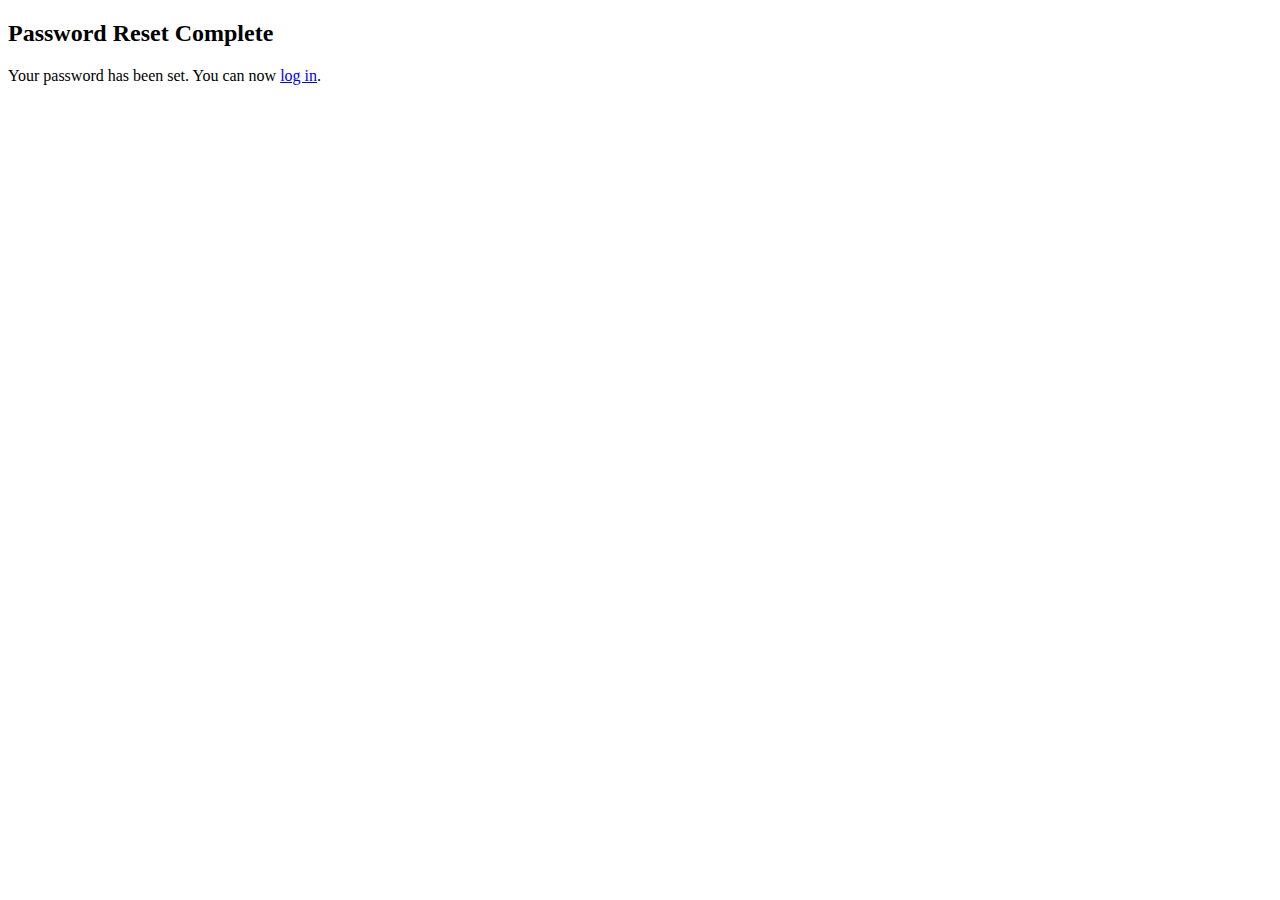
<file: powerpay/templates/password_reset_complete.html>
<!DOCTYPE html>
<html>
<head>
    <title>Password Reset Complete</title>
</head>
<body>
    <h2>Password Reset Complete</h2>
    <p>Your password has been set. You can now <a href="{% url 'login' %}">log in</a>.</p>
</body>
</html>
</file>
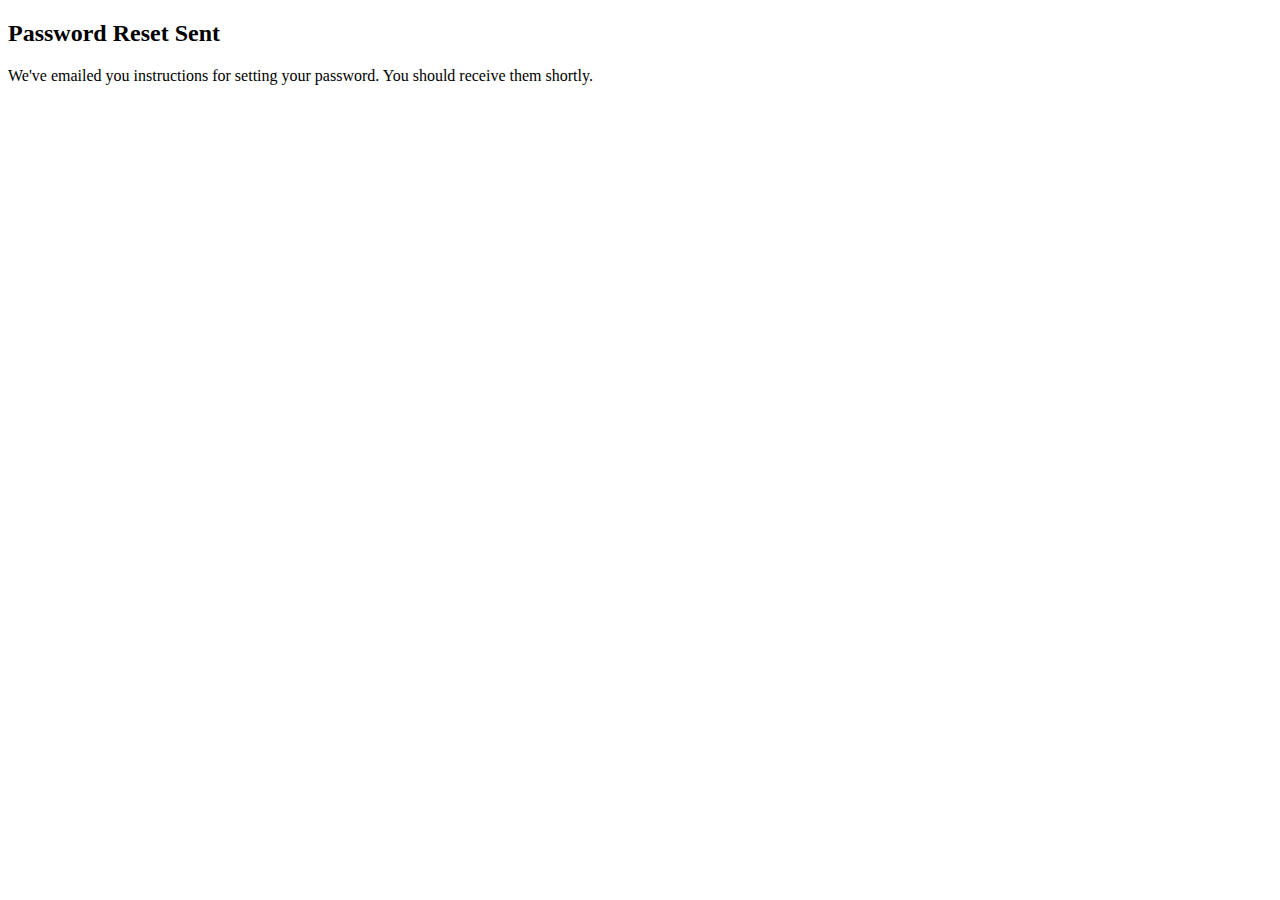
<file: powerpay/templates/password_reset_done.html>
<!DOCTYPE html>
<html>
<head>
    <title>Password Reset Sent</title>
</head>
<body>
    <h2>Password Reset Sent</h2>
    <p>We've emailed you instructions for setting your password. You should receive them shortly.</p>
</body>
</html>
</file>
